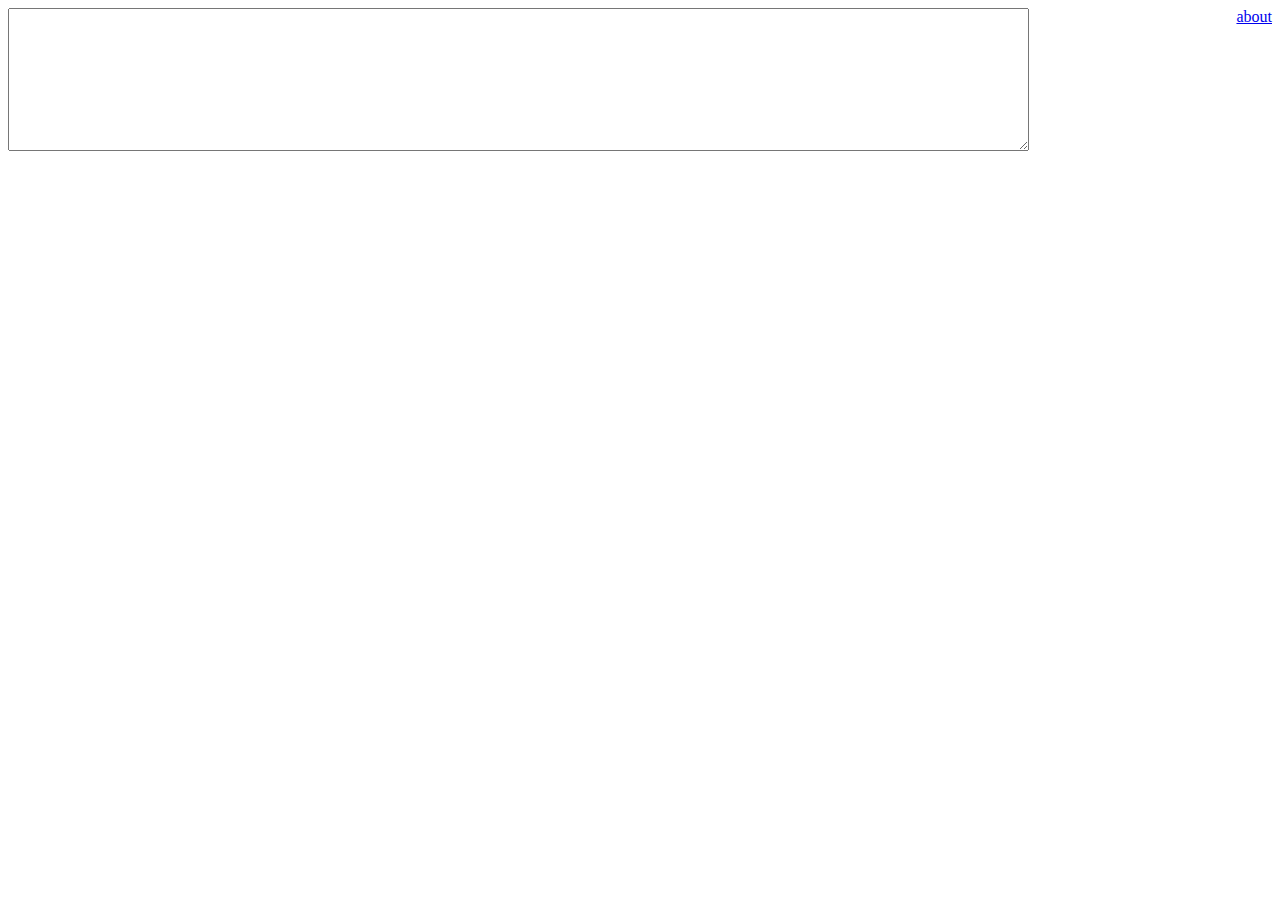
<file: index.html>
<!doctype html>
<head>
<title>
Pinyin Input Tool
</title>
  <meta content='text/html; charset=utf-8' http-equiv='content-type' />
  <script src="js/showdown.js"></script>
  <script src="js/jquery.js"></script>
  <script src="zh.js"></script>
  <link href=style.css rel=stylesheet>
</head>
<body>
<a id=about href=about.html>about</a>
<textarea id=before>
</textarea>
<div id=after>
</div>
</body>
</html>
</file>
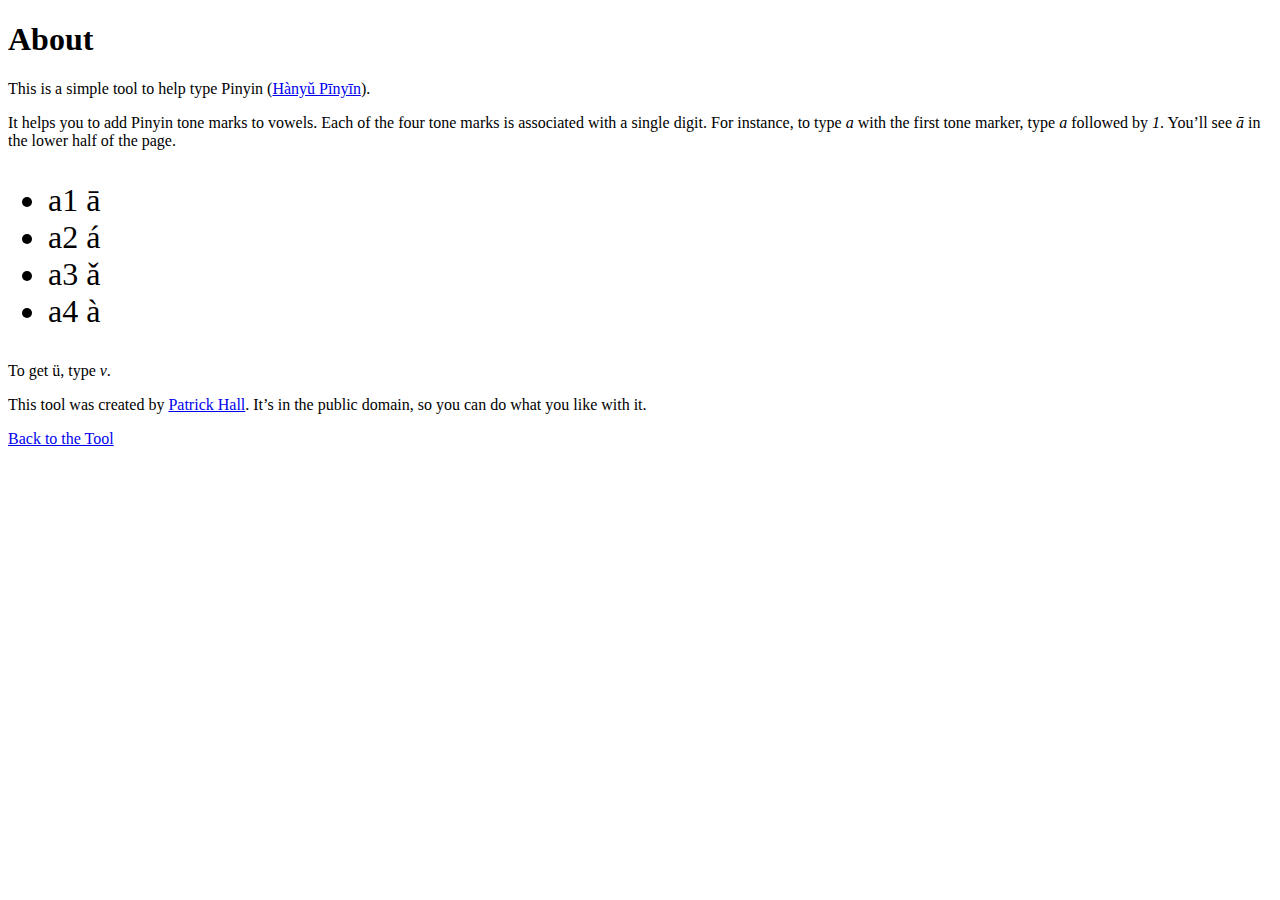
<file: about.html>
<!doctype html>
<head>
<title>
How to Use Pinyin Input Tool
</title>
  <meta content='text/html; charset=utf-8' http-equiv='content-type' />
  <script src="js/showdown.js"></script>
  <script src="js/jquery.js"></script>
  <script src="zh.js"></script>
  <link href=style.css rel=stylesheet>

</head>
<body>

<h1>About</h1>

<p>This is a simple tool to help type Pinyin (<a title="Pinyin - Wikipedia, the free encyclopedia" href="http://en.wikipedia.org/wiki/Pinyin">Hànyǔ Pīnyīn</a>). </p>

<p>It helps you to add Pinyin tone marks to vowels. Each of the four tone marks is associated with a single digit. For instance, to type <em>a</em> with the first tone marker, type <em>a</em> followed by <em>1</em>. You’ll see <em>ā</em> in the lower half of the page.</p>

<ul style=font-size:xx-large >
<li>a1 ā</li>
<li>a2 á</li>
<li>a3 ǎ</li>
<li>a4 à</li>
</ul>

<p>To get ü, type <em>v</em>.</p>

<p>This tool was created by <a href="http://www.uweb.ucsb.edu/~pjh/">Patrick Hall</a>. It’s in the public domain, so you can do what you like with it.</p>

<p><a href=index.html>Back to the Tool</a></p>

</body>
</html>
</file>
